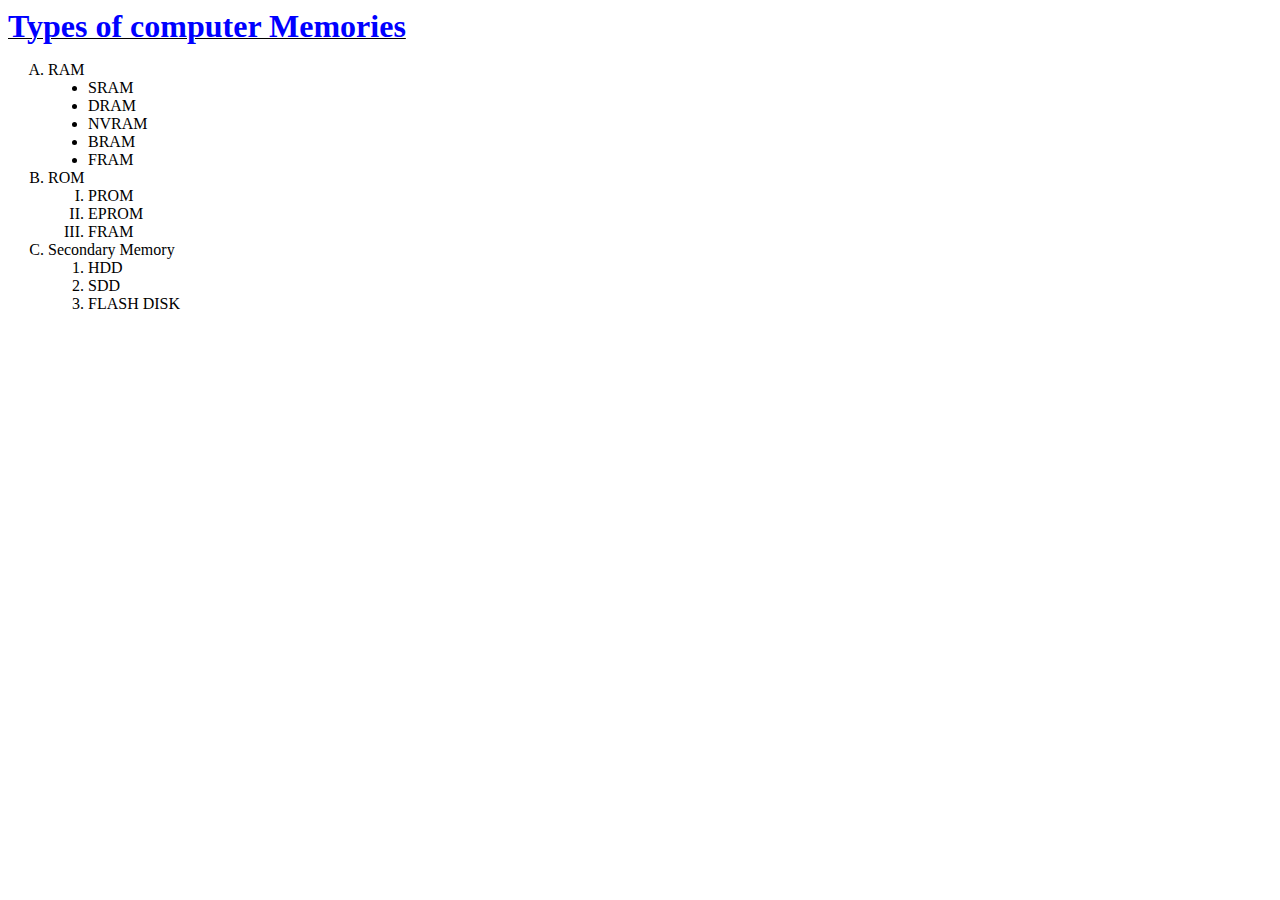
<file: Desktop/project/question.html/index.html>
<html lang="en">
<head>
    <meta charset="UTF-8">
    <meta http-equiv="X-UA-Compatible" content="IE=edge">
    <meta name="viewport" content="width=device-width, initial-scale=1.0">
    <title>University of Kigali</title>
</head>
<body>
    <u><b><font color="#0000ff" size="+3">Types of computer Memories</font></b></u>
    <ol type="A">
        <li>RAM</li>
        <ul type="disc">
            <li>SRAM</li>
            <li>DRAM</li>
            <li>NVRAM</li>
            <li>BRAM</li>
            <li>FRAM</li>
        </ul>
        <li>ROM</li>

        <ol type="I">
            <li>PROM</li>
            <li>EPROM</li>
            <li>FRAM</li>
        </ol>
        <li>Secondary Memory</li>
        <ol type="1">
            <li>HDD</li>
            <li>SDD</li>
            <li>FLASH DISK</li>
            
        </ol>
        </ul>
    </ol>
</body>
</html>
</file>
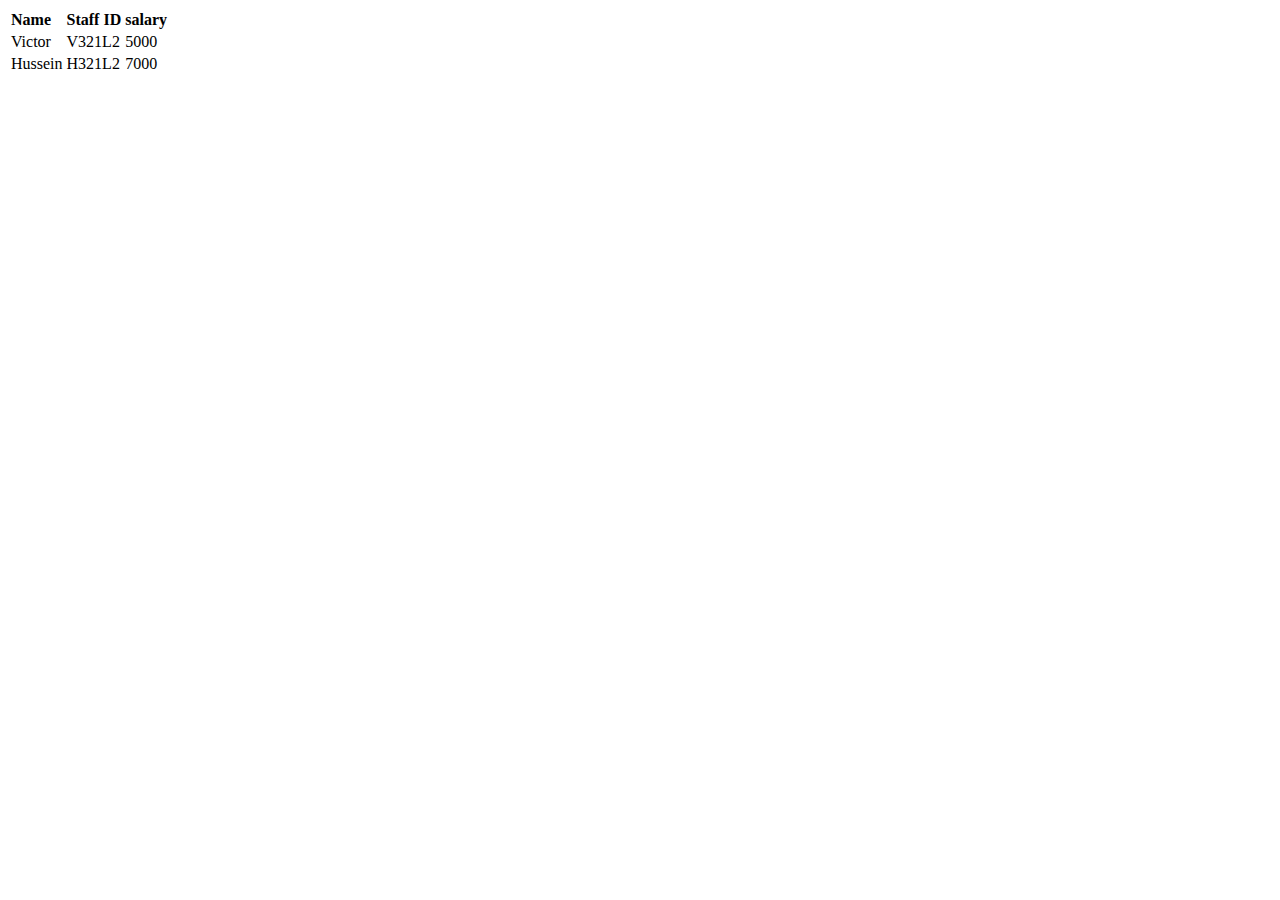
<file: Desktop/project/question.html/moses.html>
<html lang="en">
<head>
    <meta charset="UTF-8">
    <meta http-equiv="X-UA-Compatible" content="IE=edge">
    <meta name="viewport" content="width=device-width, initial-scale=1.0">
    <title>HTML Table Header</title>
</head>
 <table boader="1">
     <tr>
         <td calspan="2"><b>Name </b></td>
         <td><b>Staff ID</b></td>
         <td><b>salary</b></td>
     </tr>
     <tr>
         <td>Victor</td>
         <td>V321L2</td>
         <td>5000</td>

     </tr>
     <tr>
         <td>Hussein</td>
         <td>H321L2</td>
         <td>7000</td>
     </tr>
    
 </table>
<body>
    
</body>
</html>
</file>
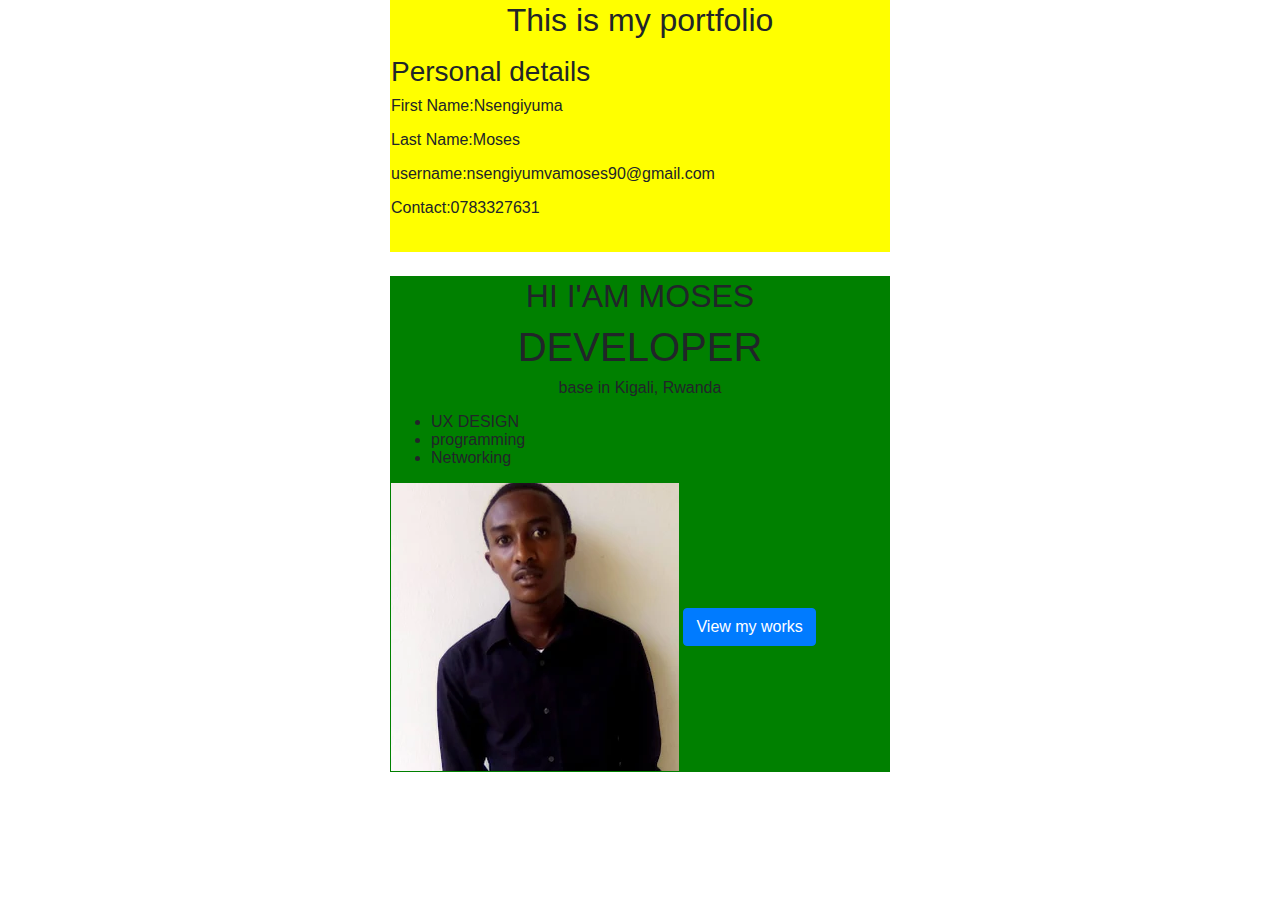
<file: Desktop/project/question.html/portfolio.html>
<html lang="en">
<head>
    <meta charset="UTF-8">
    <meta http-equiv="X-UA-Compatible" content="IE=edge">
    <meta name="viewport" content="width=device-width, initial-scale=1.0">
    <link rel="stylesheet" href="https://stackpath.bootstrapcdn.com/bootstrap/4.3.1/css/bootstrap.min.css">
    <title>My portfolio</title>
</head>
<body>
    
    <table align="center" style="width: 500px" style="height: 400px;">
    <tr><td bgcolor="yellow">
        <b><h2 align="center">This is my portfolio</h2></b>
        <form action="" method="post"></form>
        <h3>Personal details</h3>
        <p>First Name:Nsengiyuma </p>
        <p>Last Name:Moses</p>
        <p>username:nsengiyumvamoses90@gmail.com</p>
        <p>Contact:0783327631</p><br>
        </td>
        </tr>
    </table><br>
    <table align="center" style="width: 500px" style="height: 400px">
        <tr>
            <td bgcolor="green">
                <h2 align="center">HI I'AM MOSES</h2>
                <h1 align="center">DEVELOPER</h1>
                <p align="center">base in Kigali, Rwanda</p>
                
                <ul type="skills">
            <li>UX DESIGN</li>
            <li>programming</li>
            <li>Networking</li>
            </ul>  
            <img src="photos/moses.jpg" alt="moses"> 
                <button class="btn btn-primary">View my works</button>

            </td>
        </tr>
    </table>
</body>
</html>
</file>
